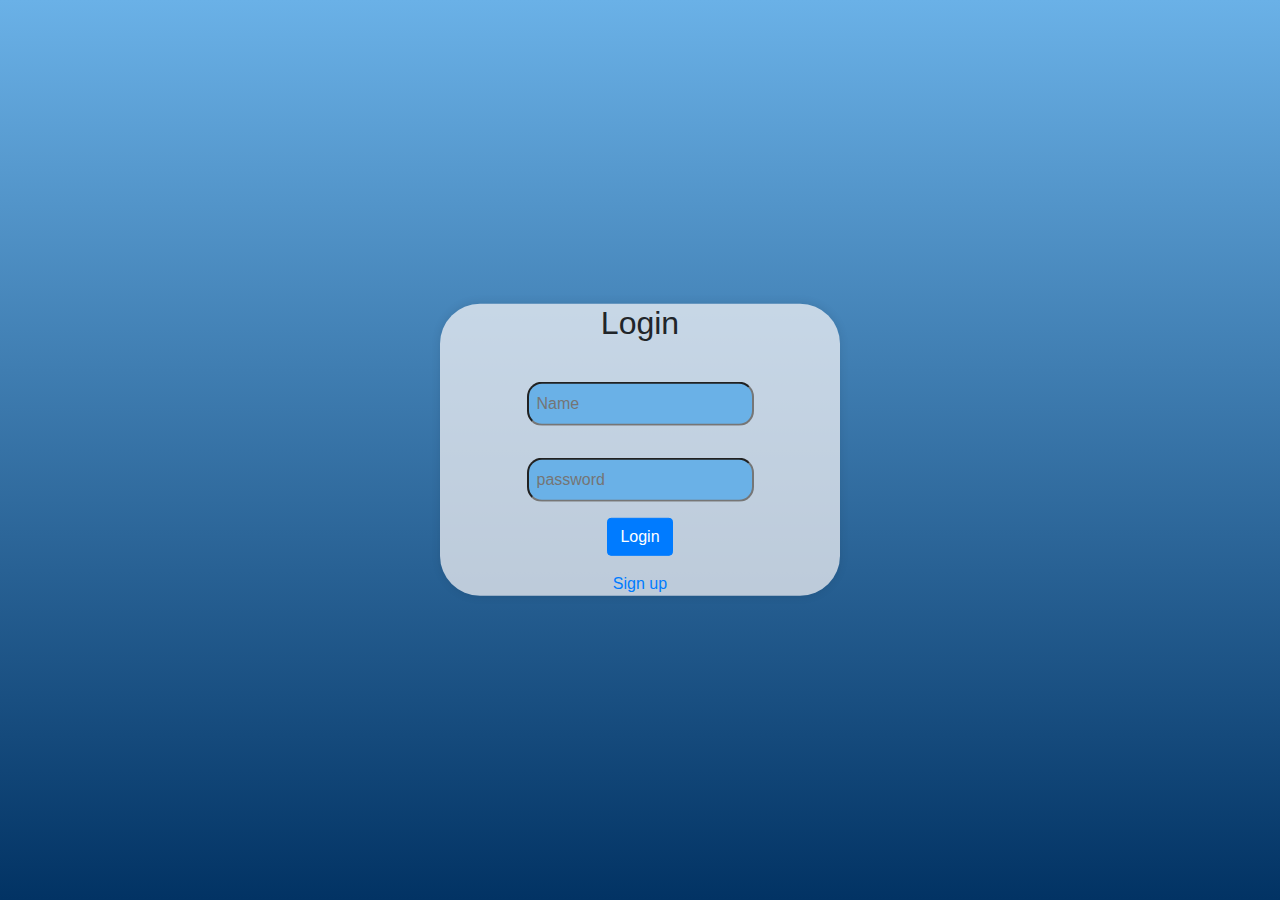
<file: index.html>
<!DOCTYPE html>
<html lang="en">
<head>
    <meta charset="UTF-8">
    <meta name="viewport" content="width=device-width, initial-scale=1.0">
    <title>Login</title>
    <link rel="stylesheet" href="style.css">
    <link rel="stylesheet" href="https://cdn.jsdelivr.net/npm/bootstrap@4.3.1/dist/css/bootstrap.min.css" integrity="sha384-ggOyR0iXCbMQv3Xipma34MD+dH/1fQ784/j6cY/iJTQUOhcWr7x9JvoRxT2MZw1T" crossorigin="anonymous">
</head>
<body class="bdindex">
    <div class="overlay"></div>
    <div class="cont">
    <form class="d-flex flex-column login" action="loginTraitemnet.php" method="POST" >
        <h2>Login</h2>
        <input  class="inp" type="text" id="username" name="username" placeholder="Name" required>
        <input  class="inp" type="password" id="password" name="password" placeholder="password" required>
        <button class=" bttn btn btn-primary " type="submit">Login</button>
        <a href="register.html">Sign up</a>
  </form>
</body>
</html>
</file>
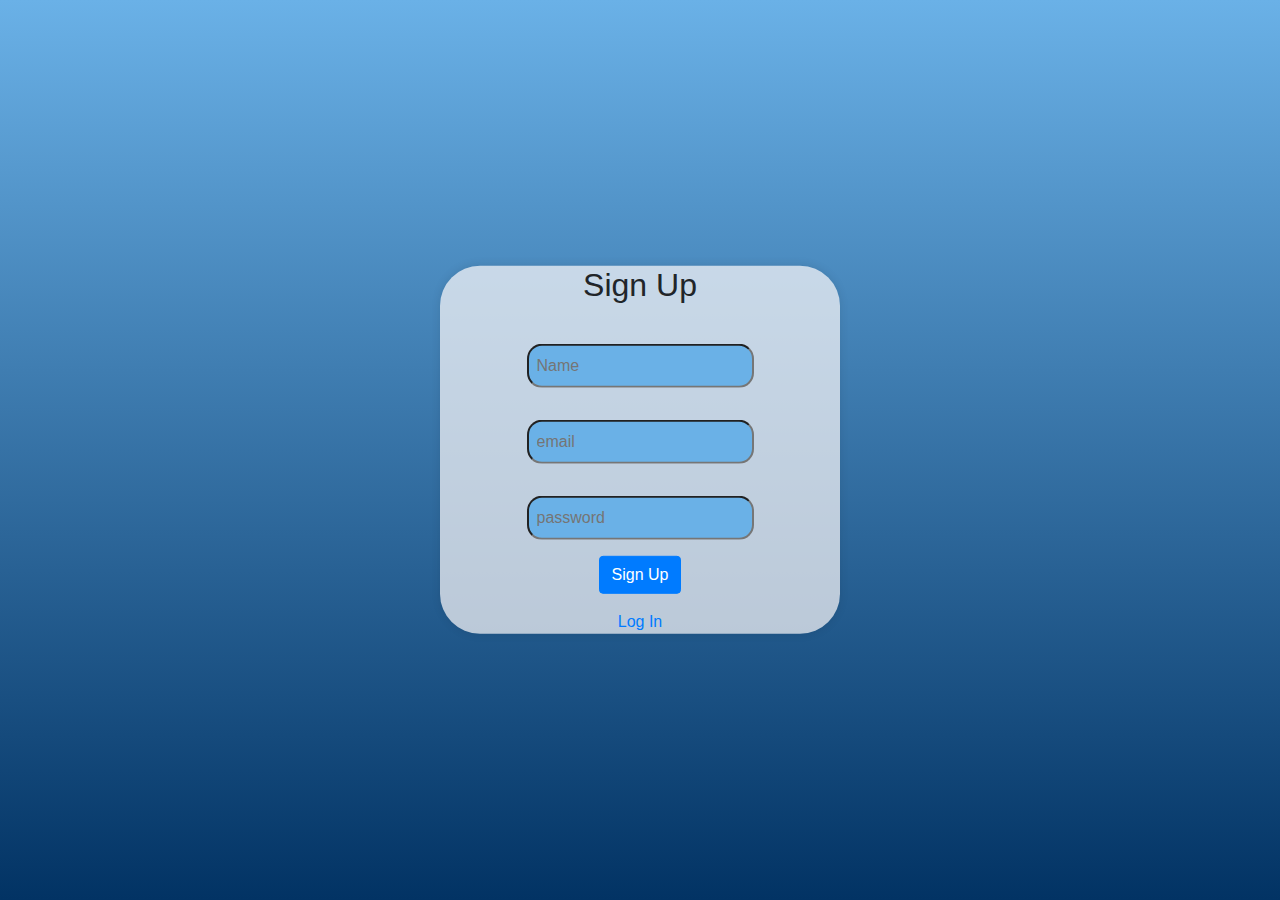
<file: register.html>
<!DOCTYPE html>
<html lang="en">
<head>
    <meta charset="UTF-8">
    <meta name="viewport" content="width=device-width, initial-scale=1.0">
    <title>Login</title>
    <link rel="stylesheet" href="style.css">
    <link rel="stylesheet" href="https://cdn.jsdelivr.net/npm/bootstrap@4.3.1/dist/css/bootstrap.min.css" integrity="sha384-ggOyR0iXCbMQv3Xipma34MD+dH/1fQ784/j6cY/iJTQUOhcWr7x9JvoRxT2MZw1T" crossorigin="anonymous">
</head>
<body class="bdindex">
    <div class="overlay"></div>
    <div class="cont">
    <form class="d-flex flex-column login" action="loginTraitemnet.php" method="POST" >
        <h2>Sign Up</h2>
        <input  class="inp" type="text" id="username" name="username" placeholder="Name" required>
        <input class="inp" type="email" id="email" name="email" placeholder="email" required>
        <input  class="inp" type="password" id="password" name="password" placeholder="password" required>
        <button class=" bttn btn btn-primary " type="submit">Sign Up</button>
        <a href="index.html">Log In</a>
  </form>
</body>
</html>
</file>
<file: style.css>
.bdindex{
    background: linear-gradient(to bottom, #6ab1e7, #023364);
    height: 100vh;
    width: 100%;

}
 .menuwrp{
  position:absolute;
  top: 100%;
  right:10%;
  width:320px;
  max-height: 0px;
  overflow: hidden;
  transition: max-height 0.5s;
  box-shadow: 0 0 10px rgba(0, 0, 0, 0.1);

 
 }

.menuwrpopen{
  max-height: 400px;
  

 }

 .submenu{
  background: #fff;
  padding: 20px;
 
 }
 .submenu hr{
  border: 0;
  height: 1px;
  width: 100%;
  background: #ccc;
  margin: 15px 0 10px;
  
 }
 .userinfo{
  justify-content: center;
  text-align: center;
  align-items: center;

 }
 .userinfo img{
  width: 60px;
  border-radius: 50%;
  margin-right: 15px;
 }
nav{
    background-color: #505FE9;
}
.lo{
    background-color: #7682EE;
    border-radius: 35px;
    margin-left: 4rem;
}
  .navbar-brand {
    font-weight: bold;
    color: #fff;
  }

  .navbar-nav {
    margin-left: auto;
  }

  .nav-link {
    color: #fff;
  }

  
.login{
    display: flex;
    align-items: center;
    justify-content: center;
    flex-direction: column;
    background-color: rgba(254, 250, 250,0.7);
    border-radius: 40px; 
    width: 400px;
    position: absolute;
    top: 50%;
    left: 50%;
    transform: translate(-50%, -50%);
    box-shadow: 0 0 10px rgba(0, 0, 0, 0.1);
  
   

    

}


.inp{
     background-color: #6ab1e7;
     border-radius: 15px;
     margin-top: 2rem;
     padding: 0.5rem;
     z-index: 2;
}
.bttn{
    margin-top: 1rem;
    margin-bottom: 1rem;
}
.background {
  position: relative;
}

.background img {
  width: 100%;
  height: auto; 
}

.title {
  position: absolute;
  top: 15%;
  left: 10%;
  color: #d8dcff;
  font-size: 6rem; 
}
.pagination {
  margin-top: 20px;
  text-align: center;
  justify-content: center;
  align-items: center;
}

.pagination a {
  padding: 8px;
  margin: 4px;
  border: 1px solid #ddd;
  text-decoration: none;
  color: #007BFF;
  border-radius: 5px;
}

.pagination a:hover {
  background-color: #007BFF;
  color: white;
}


.formedit {
  max-width: 600px;
  margin: auto;
  background-color: #fff;
  padding: 20px;
  border-radius: 10px;
  box-shadow: 0 0 10px rgba(0, 0, 0, 0.1);

}

textarea {
  height: 100px;
}

input[type="submit"] {
  margin-top: 10px;
}
</file>
